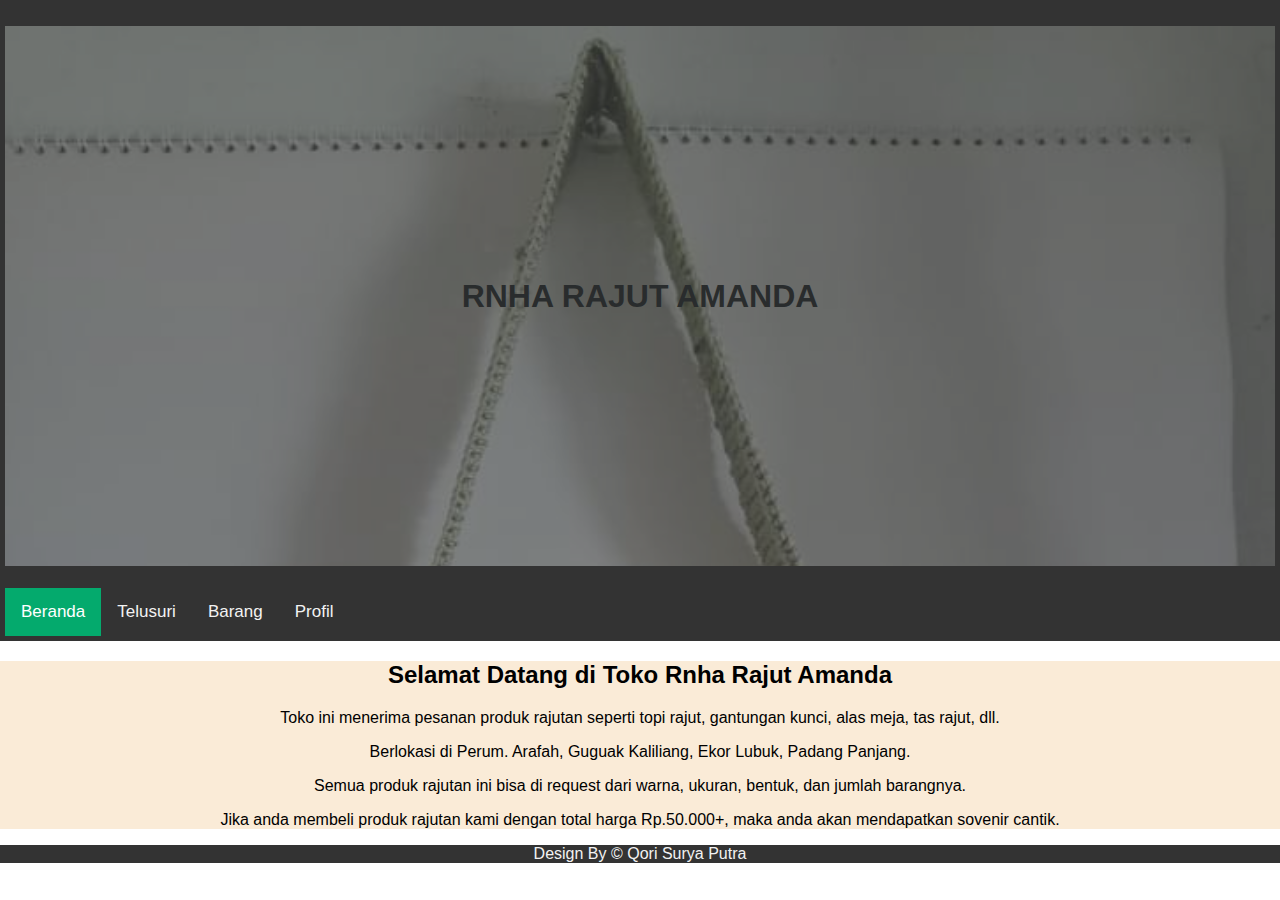
<file: index.html>
<!DOCTYPE html>
<html>
<head>
<meta name="viewport" content="width=device-width, initial-scale=1">
<link rel="stylesheet" href="https://cdnjs.cloudflare.com/ajax/libs/font-awesome/4.7.0/css/font-awesome.min.css">
<link rel="stylesheet" href="style.css">
<title>RNHA RAJUT AMANDA</title>
</head>
<body>

  <header>
    <div class="container">
      <h1>RNHA RAJUT AMANDA</h1>
      <div class="sidebar">
        <a class="active" href="#">Beranda</a>
        <a href="#">Telusuri</a>
        <a href="produk.html">Barang</a>
        <a href="tentang.html">Profil</a>
        <a href="javascript:void(0);" class="icon" onclick="myFunction()">
        <i class="fas fa-bar"></i>
        </a>
      </div>
    </div>
  </header>

<section class="about">
    <h2>Selamat Datang di Toko Rnha Rajut Amanda</h2>
      <p>Toko ini menerima pesanan produk rajutan seperti topi rajut, gantungan kunci, alas meja, tas rajut, dll.</p>
      <p>Berlokasi di Perum. Arafah, Guguak Kaliliang, Ekor Lubuk, Padang Panjang.</p>
      <p>Semua produk rajutan ini bisa di request dari warna, ukuran, bentuk, dan jumlah barangnya.</p>
      <p>Jika anda membeli produk rajutan kami dengan total harga Rp.50.000+, maka anda akan mendapatkan sovenir cantik.</p>
</section>

<footer>
  <p>Design By &copy; Qori Surya Putra</p>
</footer>

</body>
</html>
</file>
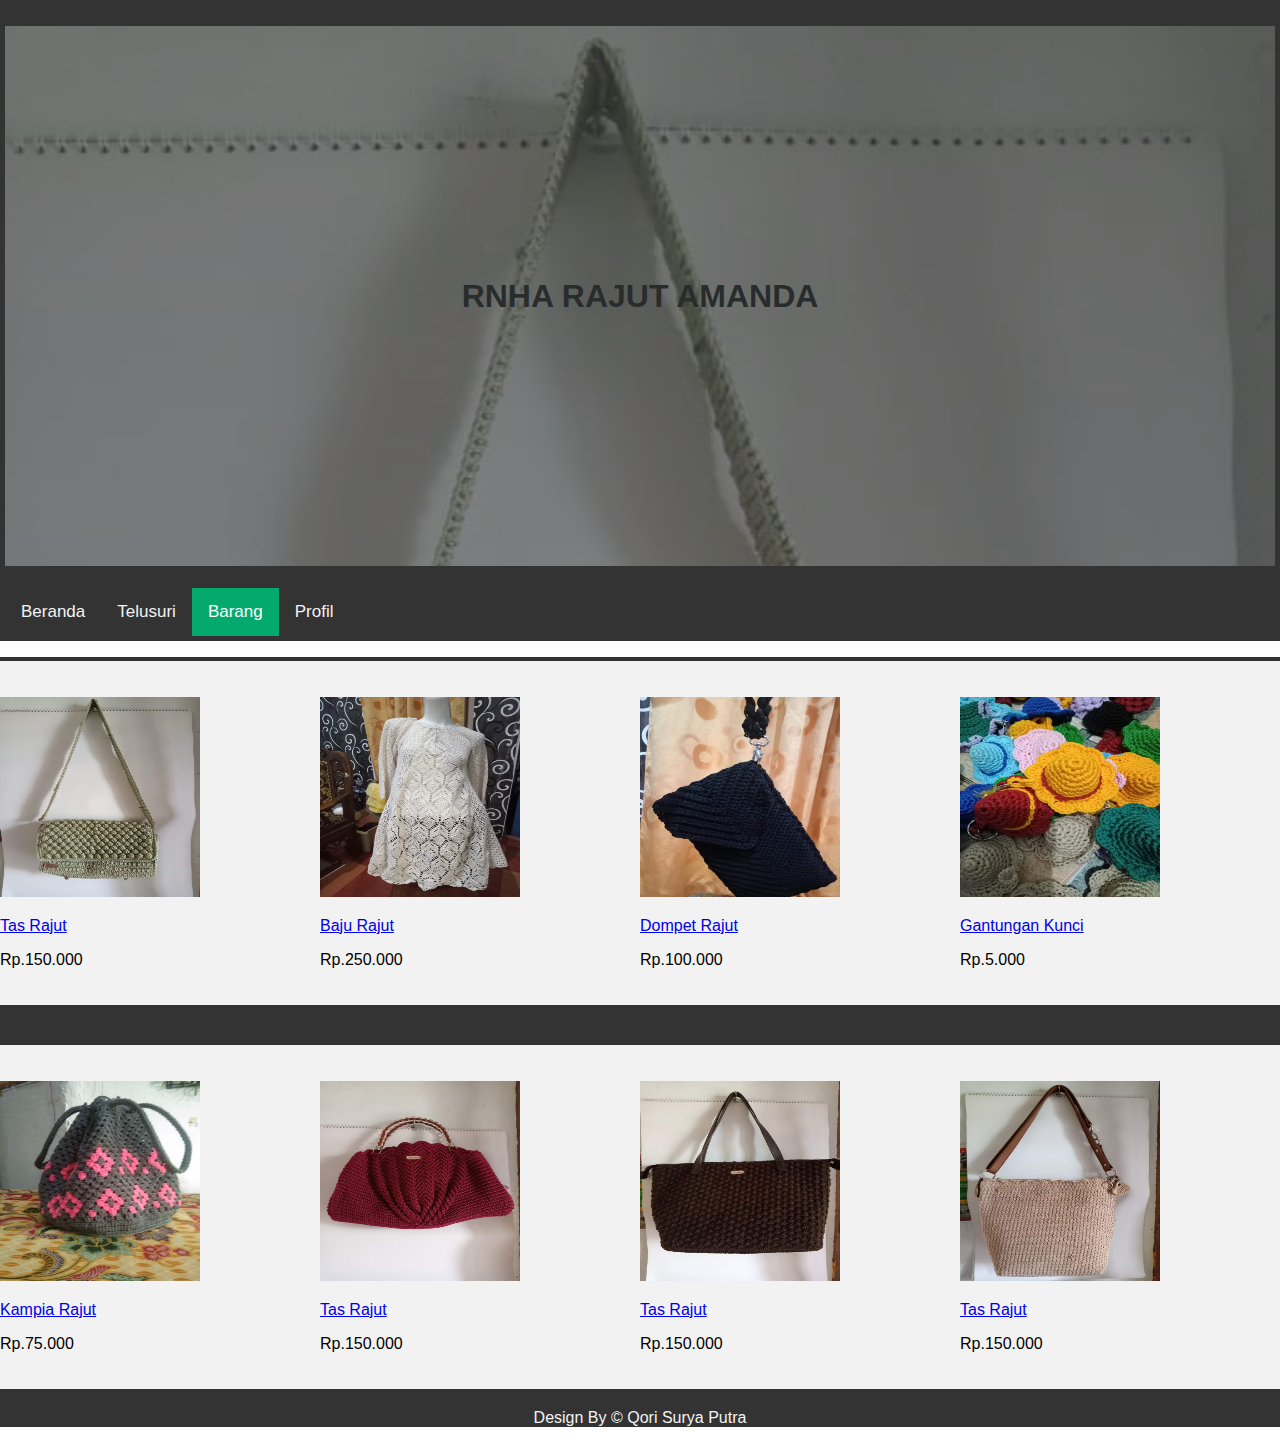
<file: produk.html>
<!DOCTYPE html>
<html>
<head>
    <meta charset='utf-8'>
    <meta http-equiv='X-UA-Compatible' content='IE=edge'>
    <title>Rajutan</title>
    <link rel="stylesheet" href="https://cdnjs.cloudflare.com/ajax/libs/font-awesome/6.2.0/css/all.min.css">
    <link rel="stylesheet" href="style.css">
</head>
<body>

  <header>
    <div class="container">
      <h1>RNHA RAJUT AMANDA</h1>
      <div class="sidebar">
        <a href="#">Beranda</a>
        <a href="#">Telusuri</a>
        <a class="active" href="produk.html">Barang</a>
        <a href="tentang.html">Profil</a>
        <a href="javascript:void(0);" class="icon" onclick="myFunction()">
        <i class="fas fa-bar"></i>
        </a>
      </div>
    </div>
  </header>

    <section class="produk">
        <div class="pr1">
            <p><a href="#"><img src="gambar/FB_IMG_1674738261168.jpg" height="200px" width="200px"></a></p>
            <p><a href="#"> Tas Rajut</a></p>
            <p>Rp.150.000</p>
        </div>
        <div class="pr1">
            <p><a href="#"><img src="gambar/baju_rajut.jpg" height="200px" width="200px"></a></p>
            <p><a href="#"> Baju Rajut</a></p>
            <p>Rp.250.000</p>
        </div>
        <div class="pr1">
            <p><a href="#"><img src="gambar/dompet_rajut.jpg" height="200px" width="200px"></a></p>
            <p><a href="#"> Dompet Rajut</a></p>
            <p>Rp.100.000</p>
        </div>
        <div class="pr1">
            <p><a href="#"><img src="gambar/gantungan_kunci.jpg" height="200px" width="200px"></a></p>
            <p><a href="#"> Gantungan Kunci</a></p>
            <p>Rp.5.000</p>
        </div>
        <div class="pr1">
            <p><a href="#"><img src="gambar/kampia_ranjut.jpg" height="200px" width="200px"></a></p>
            <p><a href="#"> Kampia Rajut</a></p>
            <p>Rp.75.000</p>
        </div>
        <div class="pr1">
            <p><a href="#"><img src="gambar/FB_IMG_1674738263672.jpg" height="200px" width="200px"></a></p>
            <p><a href="#"> Tas Rajut</a></p>
            <p>Rp.150.000</p>
        </div>
        <div class="pr1">
            <p><a href="#"><img src="gambar/FB_IMG_1674738266509.jpg" height="200px" width="200px"></a></p>
            <p><a href="#"> Tas Rajut</a></p>
            <p>Rp.150.000</p>
        </div>
        <div class="pr1">
            <p><a href="#"><img src="gambar/FB_IMG_1674738268774.jpg" height="200px" width="200px"></a></p>
            <p><a href="#"> Tas Rajut</a></p>
            <p>Rp.150.000</p>
        </div>
    </section>
    
    <footer>
    <p>Design By &copy; Qori Surya Putra</p>
  </footer>
</body>
</html>
</file>
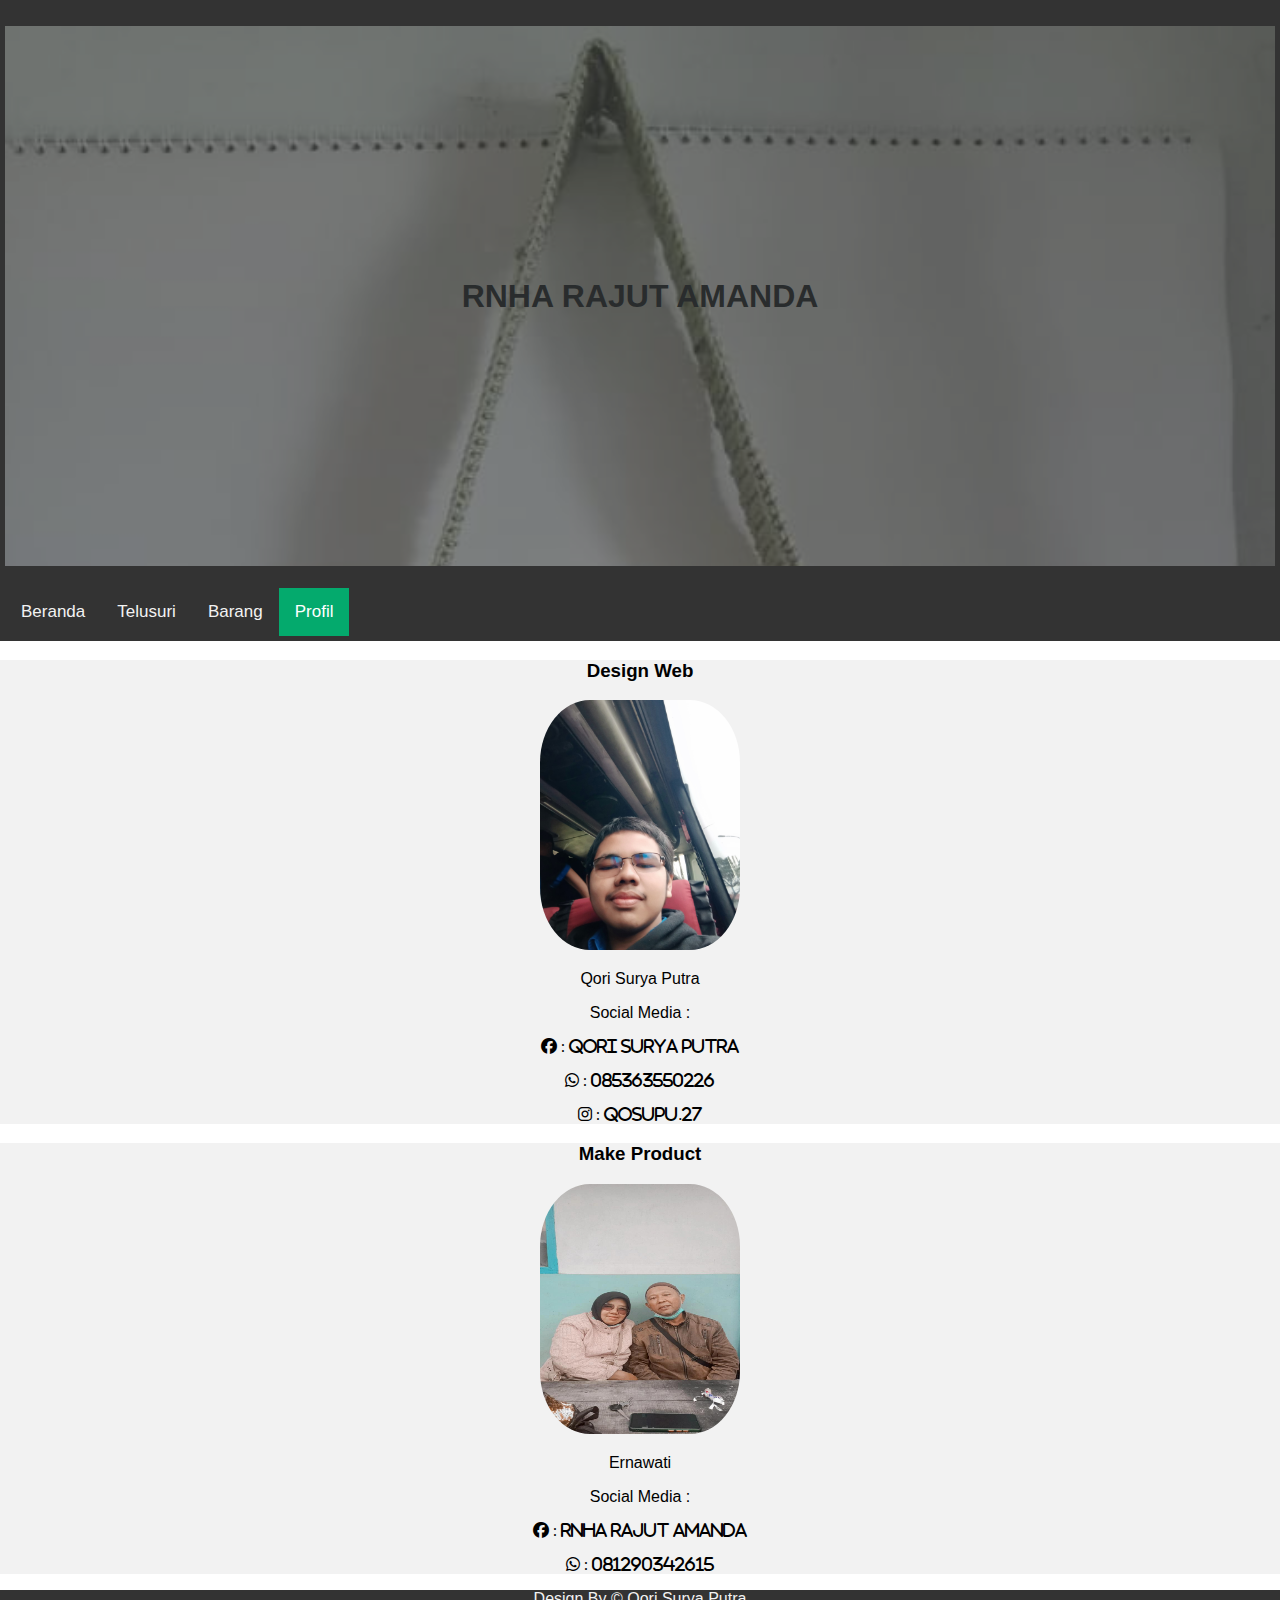
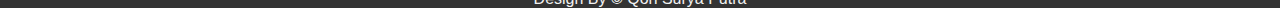
<file: tentang.html>
<!DOCTYPE html>
<html>
<head>
    <meta charset='utf-8'>
    <meta http-equiv='X-UA-Compatible' content='IE=edge'>
    <title>Rajutan</title>
    <link rel="stylesheet" href="https://cdnjs.cloudflare.com/ajax/libs/font-awesome/6.2.0/css/all.min.css">
    <link rel="stylesheet" href="style.css">
</head>
<body>
    <header>
        <div class="container">
          <h1>RNHA RAJUT AMANDA</h1>
          <div class="sidebar">
            <a href="index.html">Beranda</a>
            <a href="#">Telusuri</a>
            <a href="produk.html">Barang</a>
            <a class="active" href="tentang.html">Profil</a>
            <a href="javascript:void(0);" class="icon" onclick="myFunction()">
            <i class="fas fa-bar"></i>
            </a>
          </div>
        </div>
      </header>

    <div class="profil">
        <h3>Design Web</h3>
        <img src="gambar/profilqori.jpg" height="250px" width="200px">
        <p>Qori Surya Putra</p>
        <p>Social Media :</p>
        <p><i class="fab fa-facebook"> : Qori Surya Putra</i></p>
        <p><i class="fab fa-whatsapp"> : 085363550226</i></p>
        <p><i class="fab fa-instagram"> : qosupu.27</i></p>
    </div>
    <div class="profil">
        <h3>Make Product</h3>
        <img src="gambar/profilerna.jpg" height="250px" width="200px">
        <p>Ernawati</p>
        <p>Social Media :</p>
        <p><i class="fab fa-facebook"> : Rnha Rajut Amanda</i></p>
        <p><i class="fab fa-whatsapp"> : 081290342615</i></p>
    </div>

    <footer>
    <p>Design By &copy; Qori Surya Putra</p>
  </footer>
</body>
</html>
</file>
<file: style.css>
body{
  margin: 0;
  font-family: Arial, Helvetica, sans-serif;
}
header{
  overflow: hidden;
  background-color: #333;
  padding: 5px;
  color: inherit;
}
header h1{
  height: 60vh;
  background-image: url(gambar/FB_IMG_1674738261168.jpg);
  background-size: cover;
  position: relative;
  display: flex;
  justify-content: center;
  align-items: center;
}
header h1::after{
  content: "";
  display: block;
  position: absolute;
  top: 0;
  left: 0;
  right: 0;
  bottom: 0;
  background-color: rgba(69, 74, 75, 0.6);	
}
.sidebar{
  text-align: center;
}
.sidebar a{
  float: left;
  display: block;
  color: #f2f2f2;
  text-align: center;
  padding: 14px 16px;
  text-decoration: none;
  font-size: 17px;
}
.sidebar a.active{
  background-color: #04aa6d;
  color: white;
}
.sidebar .icon{
  display: none;
  background-color: #04aa6d;
}
@media screen and (max-width: 600px){
  .sidebar a:not(:first-child)
  {display: none;}
  .sidebar a.icon{
    float: right;
    display: block;
  }
}
@media screen and (max-width: 600px){
  .sidebar.responsive {position:relative;}
  .sidebar.responsive .icon{
    position: absolute;
    right: 0;
    top: 0;
  }
  .sidebar.responsive a{
    float: none;
    display: block;
    text-align: left;
  }
}
.about{
  text-align: center;
  background-color: antiquewhite;
}
.produk .pr1{
  float: left;
  padding: 20px 0;
  margin: 20px 0;
  width: 25%;
  background-color: #f2f2f2;
}
.profil{
  text-align: center;
  background-color: #f2f2f2;
}
.profil img{
  border-radius: 25%;
}
footer{
  text-align: center;
  background-color: #333;
  color: #f2f2f2;
  size: 25px;
  margin: 20dp;
}
</file>
